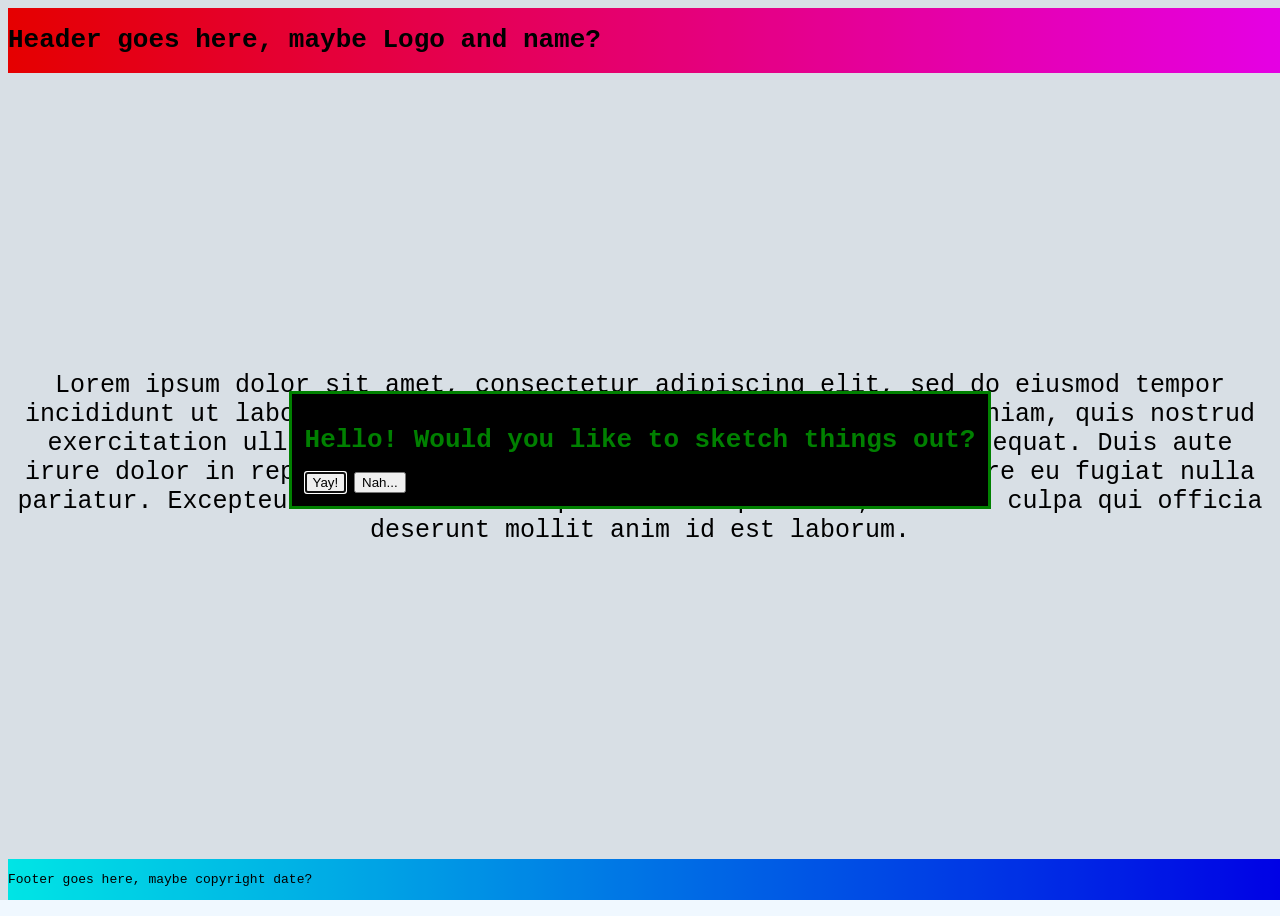
<file: bpds/us/blank/example/net/index.html>
<!DOCTYPE html>

<html>
    <head>
        <title>Blank</title>
        <!--
        The "bpds" tag is read by the browser to show the web address,
        make sure that the folder its placed in resembles it!
        The main browser that approves bpds, is Orbe Browser.
        -->
        <bpds bpds-cntry="us" bpds-toplvldom="net" bpds-dom="blank" bpds-subdom="example" /> 
        <!--This creates us.blank.example.net-->

        <!--Link the files here-->
        <script src="script.js" defer></script>
        <link rel="stylesheet" href="styles.css">
    </head>
    <body>

        <dialog id="dlg">
            <h1>Hello! Would you like to sketch things out?</h1>
            <button id="btnY"> Yay! </button>
            <button id="btnN"> Nah... </button>
        </dialog>
        
        <header id="hdr"> 
            <h1>Header goes here, maybe Logo and name?</h1>
        </header>
        
        <main id="mn">
            <p>
                Lorem ipsum dolor sit amet, 
                consectetur adipiscing elit, 
                sed do eiusmod tempor incididunt ut labore et dolore magna aliqua. 
                Ut enim ad minim veniam, 
                quis nostrud exercitation ullamco laboris nisi ut aliquip ex ea commodo consequat. 
                Duis aute irure dolor in reprehenderit in voluptate velit esse cillum dolore eu fugiat nulla pariatur. 
                Excepteur sint occaecat cupidatat non proident, 
                sunt in culpa qui officia deserunt mollit anim id est laborum.
            </p>
        </main>
        
        <footer id="ftr">
            <p>Footer goes here, maybe copyright date?</p>
        </footer>
    </body>
</html>
</file>
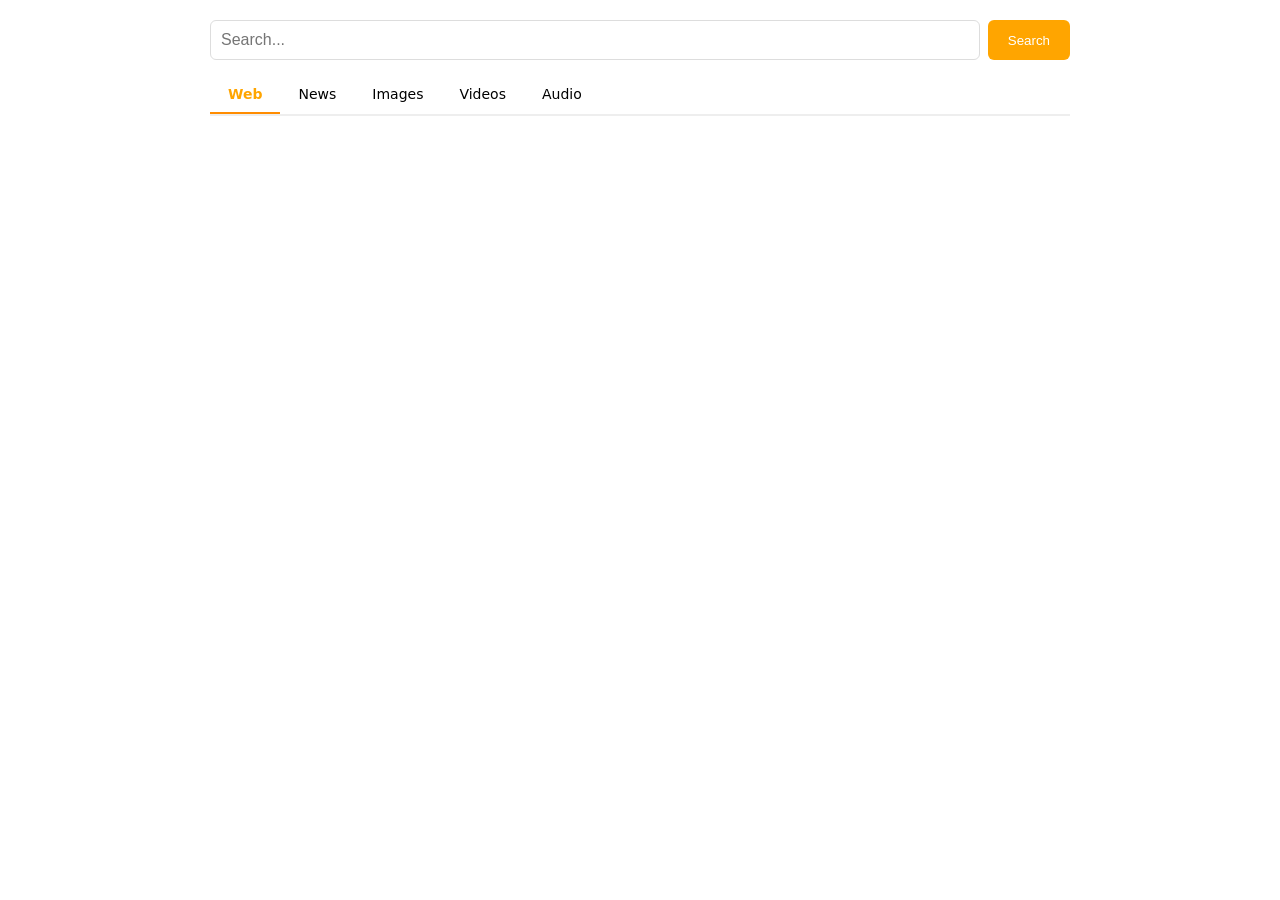
<file: bpds/us/bps-orbe/karat/search/index.html>
<!DOCTYPE html>
<html>
<head>
<meta http-equiv="Content-Security-Policy" content="default-src 'self'; script-src 'self' 'unsafe-inline'; style-src 'self' 'unsafe-inline'; img-src 'self' data: http://*.onion https: repo:; media-src 'self' data: http://*.onion https: repo:; connect-src 'self' http://*.onion https:">
<meta charset="UTF-8">
<title>Karat Search</title>
<link rel="icon" type="image/png" href="android-chrome-512x512.png">
<bpds bpds-cntry="us" bpds-toplvldom="search" bpds-dom="bps-orbe" bpds-subdom="karat"/>
<style>
* { box-sizing: border-box; margin: 0; }
body { font-family: system-ui, sans-serif; padding: 20px; max-width: 900px; margin: 0 auto; }
.search-bar { display: flex; gap: 8px; margin-bottom: 16px; }
.search-bar input { flex: 1; padding: 10px; font-size: 16px; border: 1px solid #ddd; border-radius: 6px; }
.tabs { display: flex; border-bottom: 2px solid #eee; margin-bottom: 16px; }
.tab { padding: 10px 18px; cursor: pointer; font-size: 14px; }
.tab.active { border-bottom: 2px solid darkorange; font-weight: 600; color: orange; }
.grid { display: grid; grid-template-columns: repeat(auto-fill, minmax(220px, 1fr)); gap: 12px; }
.card { border-radius: 8px; overflow: hidden; background-color: lightgrey; }
.card img { width: 100%; height: auto; max-height: 300px; object-fit: contain; }
.card .title { font-size: 13px; padding: 6px 8px; white-space: nowrap; overflow: hidden; text-overflow: ellipsis; }
.web-result { margin-bottom: 16px; background-color: lightgrey; border-radius: 8px; padding: 10px; }
.web-result a { font-size: 15px; color: black; text-decoration: none; }
.web-result .snippet { font-size: 13px; color: #545454; margin-top: 4px; }
.web-result .url { font-size: 12px; color: darkcyan; }
.audio-item { margin-bottom: 10px; background-color: lightgrey; border-radius: 8px; padding: 10px; }
.load-more { display: block; margin: 16px auto; padding: 10px 28px; cursor: pointer; font-size: 14px; border: 1px solid #ddd; border-radius: 6px; background: #fff; }
.load-more:disabled { opacity: 0.5; }
.status { text-align: center; font-size: 12px; color: #999; margin-top: 8px; }
</style>
</head>
<body>

<div class="search-bar">
  <input id="q" type="text" placeholder="Search..." onkeydown="if(event.key==='Enter')doSearch()">
  <button onclick="doSearch()" style="padding:10px 20px;border:none;border-radius:6px;background:orange;color:#fff;cursor:pointer">Search</button>
</div>

<div class="tabs">
  <div class="tab active" data-tab="general" onclick="switchTab('general')">Web</div>
  <div class="tab" data-tab="news" onclick="switchTab('news')">News</div>
  <div class="tab" data-tab="images" onclick="switchTab('images')">Images</div>
  <div class="tab" data-tab="videos" onclick="switchTab('videos')">Videos</div>
  <div class="tab" data-tab="music" onclick="switchTab('music')">Audio</div>
</div>

<div id="results"></div>
<button class="load-more" id="loadMoreBtn" onclick="loadMore()" style="display:none">Load More</button>
<div class="status" id="status"></div>

<script>
const params = new URLSearchParams(window.location.search);
const initialQuery = params.get('q');
if (initialQuery) {
  document.getElementById('q').value = initialQuery;
  setTimeout(() => doSearch(), 300);
}

let currentTab = 'general';
let allData = { general: [], news: [], images: [], videos: [], music: [] };
let currentPage = 1;
let query = '';

const VIDEO_URLS = /(?:youtube\.com\/watch|youtu\.be\/|vimeo\.com\/|dailymotion\.com\/|twitch\.tv\/videos|\.mp4|\.webm|\.ogg|\.mov|\.avi|\.mkv)(\?|$)/i;
const AUDIO_URLS = /\.(mp3|ogg|oga|wav|flac|m4a|aac|opus|webm|wma|aiff|alac)(\?|$)|soundcloud\.com\/|bandcamp\.com\/|archive\.org\/details|podcast|\.rss|librivox\.org|freesound\.org|snd\.cloud|audiomack\.com|tunein\.com|player\.fm|overcast\.fm|anchor\.fm|simplecast\.com|transistor\.fm|podcast\.app|music\.brainz\.org/i;
const IMAGE_URLS = /\.(jpg|jpeg|png|gif|webp|svg|bmp|ico|avif)(\?|$)|imgur\.com\/|flickr\.com\/photos/i;
const NEWS_SITES = /(?:reuters\.com|apnews\.com|bbc\.com|cnn\.com|nytimes\.com|washingtonpost\.com|theverge\.com|arstechnica\.com|techcrunch\.com|bloomberg\.com|ft\.com|wsj\.com|npr\.org|theguardian\.com|aljazeera\.com|dw\.com|france24\.com|nhk\.or\.jp|bbc\.co\.uk|nydailynews\.com|usatoday\.com|foxnews\.com|cbsnews\.com|nbcnews\.com|politico\.com|economist\.com|newyorker\.com|time\.com|newsweek\.com|thehill\.com|axios\.com|cnbc\.com|marketwatch\.com)/i;

function classifyResult(r) {
  if (r.isImage) return 'images';
  const url = r.url || '';
  if (VIDEO_URLS.test(url)) return 'videos';
  if (AUDIO_URLS.test(url)) return 'music';
  if (IMAGE_URLS.test(url)) return 'images';
  if (NEWS_SITES.test(url) || r.date) return 'news';
  return 'general';
}   

function getDomain(url) {
  try { return new URL(url).hostname.replace('www.', ''); }
  catch { return ''; }
}

function getFavicon(url) {
  try {
    const u = new URL(url);
    return `${u.protocol}//${u.hostname}/favicon.ico`;
  } catch { return ''; }
}     

function escapeHtml(str) {
  const div = document.createElement('div');
  div.textContent = str;
  return div.innerHTML;
}

function distributeResults(rawResults) {
  const dist = { general: [], news: [], images: [], videos: [], music: [] };
  for (const r of rawResults) {
    const tab = classifyResult(r);
    dist[tab].push(r);
  }
  return dist;
}

async function doSearch() {
  query = document.getElementById('q').value.trim();
  if (!query) return;
  currentPage = 1;
  allData = { general: [], news: [], images: [], videos: [], music: [] };

  const btn = document.getElementById('loadMoreBtn');
  btn.style.display = 'block';
  btn.disabled = true;
  btn.textContent = 'Searching...';
  document.getElementById('status').textContent = '';

  const rawResults = await electronAPI.karatSearch(query, 'general,news,images,videos,music', 1);
  const dist = distributeResults(Array.isArray(rawResults) ? rawResults : []);
  allData.general = dist.general;
  allData.news = dist.news;
  allData.images = dist.images;
  allData.videos = dist.videos;
  allData.music = dist.music;

  btn.disabled = false;
  btn.textContent = `Load More (page ${currentPage})`;
  document.getElementById('status').textContent = '';
  renderTab(currentTab);
}

async function loadMore() {
  currentPage++;
  const btn = document.getElementById('loadMoreBtn');
  btn.disabled = true;
  btn.textContent = 'Loading...';

  const rawResults = await electronAPI.karatSearch(query, 'general,news,images,videos,music', currentPage);
  const dist = distributeResults(Array.isArray(rawResults) ? rawResults : []);

  let hadNew = false;
  for (const tab of ['general', 'news', 'images', 'videos', 'music']) {
    if (dist[tab].length > 0) {
      hadNew = true;
      const existing = new Set(allData[tab].map(x => x.url));
      const fresh = dist[tab].filter(x => !existing.has(x.url));
      allData[tab].push(...fresh);
    }
  }

  if (!hadNew) {
    currentPage--;
    btn.textContent = 'No more results';
    btn.disabled = true;
  } else {
    btn.textContent = `Load More (page ${currentPage})`;
  }
  btn.disabled = false;
  document.getElementById('status').textContent = '';
  renderTab(currentTab);
}

function switchTab(tab) {
  currentTab = tab;
  document.querySelectorAll('.tab').forEach(t => t.classList.toggle('active', t.dataset.tab === tab));
  renderTab(tab);
}

function renderTab(tab) {
  const el = document.getElementById('results');
  const results = allData[tab] || [];

  const faviconRow = (r) => `
  <div style="display:flex;align-items:center;gap:4px">
    <img src="${getFavicon(r.url)}" width="12" height="12" style="width:12px;height:12px;border-radius:2px" onerror="this.style.visibility='hidden'">
    <span style="font-size:11px;color:#555">${escapeHtml(getDomain(r.url) || r.source || '')}</span>
  </div>`;   

  if (tab === 'images') {
    const validImages = results.filter(r => {
      const src = r.img_src || r.thumbnail || '';
      return src && (src.startsWith('http://') || src.startsWith('https://') || src.startsWith('data:'));
    });

    if (validImages.length === 0) {
      el.innerHTML = '<p style="color:#999">No image results found.</p>';
    } else {
      el.innerHTML = `<div class="grid">${validImages.map(r => `
        <div class="card">
          <img src="${escapeHtml(r.img_src || r.thumbnail)}" loading="lazy" alt="" onerror="this.parentElement.style.display='none'">
          <div class="title">${escapeHtml(r.title || '')}</div>
          <div style="padding:0 8px 4px">${faviconRow(r)}</div>
          <a href="${escapeHtml(r.url)}" target="_blank" style="font-size:11px;color:#4a90d9;padding:0 8px 8px;display:inline-block">Source &rarr;</a>
        </div>`).join('')}</div>`;
    }

  } else if (tab === 'videos') {
    el.innerHTML = `<div class="grid">${results.map(r => `
      <div class="card" style="cursor:pointer" onclick="window.electronAPI.openPopup('${escapeHtml(r.url)}')">
        ${r.thumbnail ? `<img src="${escapeHtml(r.thumbnail)}" loading="lazy" alt="">` : ''}
        <div class="title">${escapeHtml(r.title || '')}</div>
        <div style="padding:0 8px 4px">${r.channel ? `<span style="font-size:11px;color:#666">${escapeHtml(r.channel)}${r.duration ? ' · ' + escapeHtml(r.duration) : ''}</span>` : faviconRow(r)}</div>
        <div style="font-size:12px;color:#4a90d9;padding:0 8px 8px">&#9654; Click to play</div>
      </div>`).join('')}</div>`;

  } else if (tab === 'music') {
    el.innerHTML = results.map(r => `
      <div class="audio-item" style="display:flex;gap:12px;align-items:center;cursor:pointer" onclick="window.electronAPI.openPopup('${escapeHtml(r.url)}')">
        ${r.thumbnail ? `<img src="${escapeHtml(r.thumbnail)}" style="width:50px;height:50px;border-radius:6px;object-fit:cover" alt="">` : `<img src="${getFavicon(r.url)}" width="50" height="50" style="border-radius:6px" onerror="this.style.visibility='hidden'">`}
        <div style="flex:1">
          <div style="font-size:14px">${escapeHtml(r.title || r.url)}</div>
          <div style="font-size:11px;color:#999">${escapeHtml(r.channel || getDomain(r.url))}${r.duration ? ' · ' + escapeHtml(r.duration) : ''}</div>
          <div style="font-size:12px;color:#4a90d9;margin-top:4px">&#9654; Click to play</div>
        </div>
      </div>`).join('') || '<p style="color:#999">No audio results found.</p>';

  } else if (tab === 'news') {
    el.innerHTML = results.map(r => `
      <div class="web-result" style="display:flex;gap:12px;align-items:flex-start">
        ${r.thumbnail ? `<img src="${escapeHtml(r.thumbnail)}" style="width:120px;height:68px;object-fit:cover;border-radius:6px" alt="">` : ''}
        <div style="flex:1">
          <div style="display:flex;align-items:center;gap:6px;margin-bottom:2px">
            <img src="${getFavicon(r.url)}" width="16" height="16" style="border-radius:2px" onerror="this.style.visibility='hidden'">
            <span style="font-size:12px;color:#0d652d">${escapeHtml(getDomain(r.url))}</span>
            ${r.source ? `<span style="font-size:11px;color:#999">via ${escapeHtml(r.source)}</span>` : ''}
          </div>
          <a href="${escapeHtml(r.url)}" target="_blank">${escapeHtml(r.title)}</a>
          <div class="snippet">${escapeHtml(r.content || '')}</div>
          <div class="url">${r.date ? escapeHtml(r.date) + ' · ' : ''}${escapeHtml(r.url)}</div>
        </div>
      </div>`).join('') || '<p style="color:#999">No news results found.</p>';

  } else {
    el.innerHTML = results.map(r => `
      <div class="web-result">
        <div style="display:flex;align-items:center;gap:6px;margin-bottom:2px">
          <img src="${getFavicon(r.url)}" width="16" height="16" style="border-radius:2px" onerror="this.style.visibility='hidden'">
          <span style="font-size:12px;color:#0d652d">${escapeHtml(getDomain(r.url))}</span>
          ${r.source ? `<span style="font-size:11px;color:#999">via ${escapeHtml(r.source)}</span>` : ''}
        </div>
        <a href="${escapeHtml(r.url)}" target="_blank">${escapeHtml(r.title)}</a>
        <div class="snippet">${escapeHtml(r.content || '')}</div>
        <div class="url">${escapeHtml(r.url)}</div>
      </div>`).join('') || '<p style="color:#999">No results found.</p>';
  }

  document.getElementById('status').textContent = `${results.length} results`;
}   
</script>
</body>
</html>
</file>
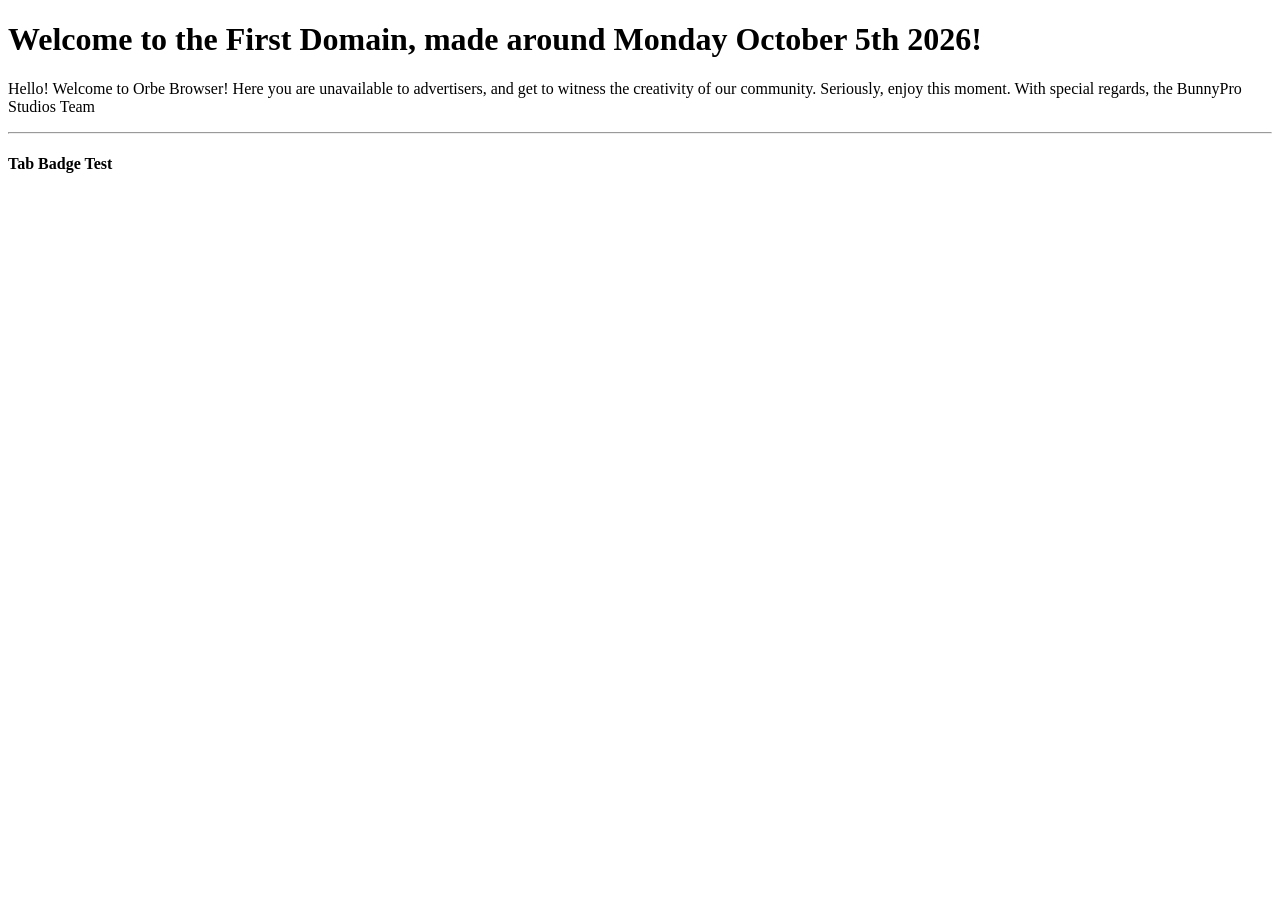
<file: bpds/us/bps-orbe/orbebrowser/org/index.html>
<!DOCTYPE html>
<html>
    <head>
        <title>Orbe Browser Official</title>
        <bpds bpds-cntry="us" bpds-toplvldom="org" bpds-dom="bps-orbe" bpds-subdom="orbebrowser"/>
    </head>
    <body>
        <h1>Welcome to the First Domain, made around Monday October 5th 2026!</h1>
        <p>Hello! Welcome to Orbe Browser! Here you are unavailable to advertisers, and get to witness the creativity of our community. Seriously, enjoy this moment. With special regards, the BunnyPro Studios Team</p>
        <hr />
        <h4>Tab Badge Test</h4>
  <ul id="list"></ul>
  <script>
    setInterval(() => {
      const li = document.createElement('li');
      li.textContent = 'New item at ' + new Date().toLocaleTimeString();
      document.getElementById('list').prepend(li);
    }, 3000);
  </script>
    </body>
</html>
</file>
<file: bpds/us/blank/example/net/styles.css>
body {
    background-color: aliceblue; /* Orbe Browser makes it reddish by default */
    font-family: monospace;
}
header {
    background: linear-gradient(90deg, red, magenta);
    position: fixed;
    width: 100%;
}
main {
    text-align: center;
    display: flex;
  justify-content: center;
  align-items: center;
  min-height: 100vh;
  margin: 0;
    font-size: 25px;
}
footer {
    background: linear-gradient(90deg, cyan, blue);
    position: fixed;
  bottom: 0;
  width: 100%;
}
input {
    /*border: none;
    outline: none;*/
    background-color: transparent;
    font-family: inherit;
    font-size: inherit;
    width: 100%;
}
dialog {
    background-color: black;
    color: green;
}
</file>
